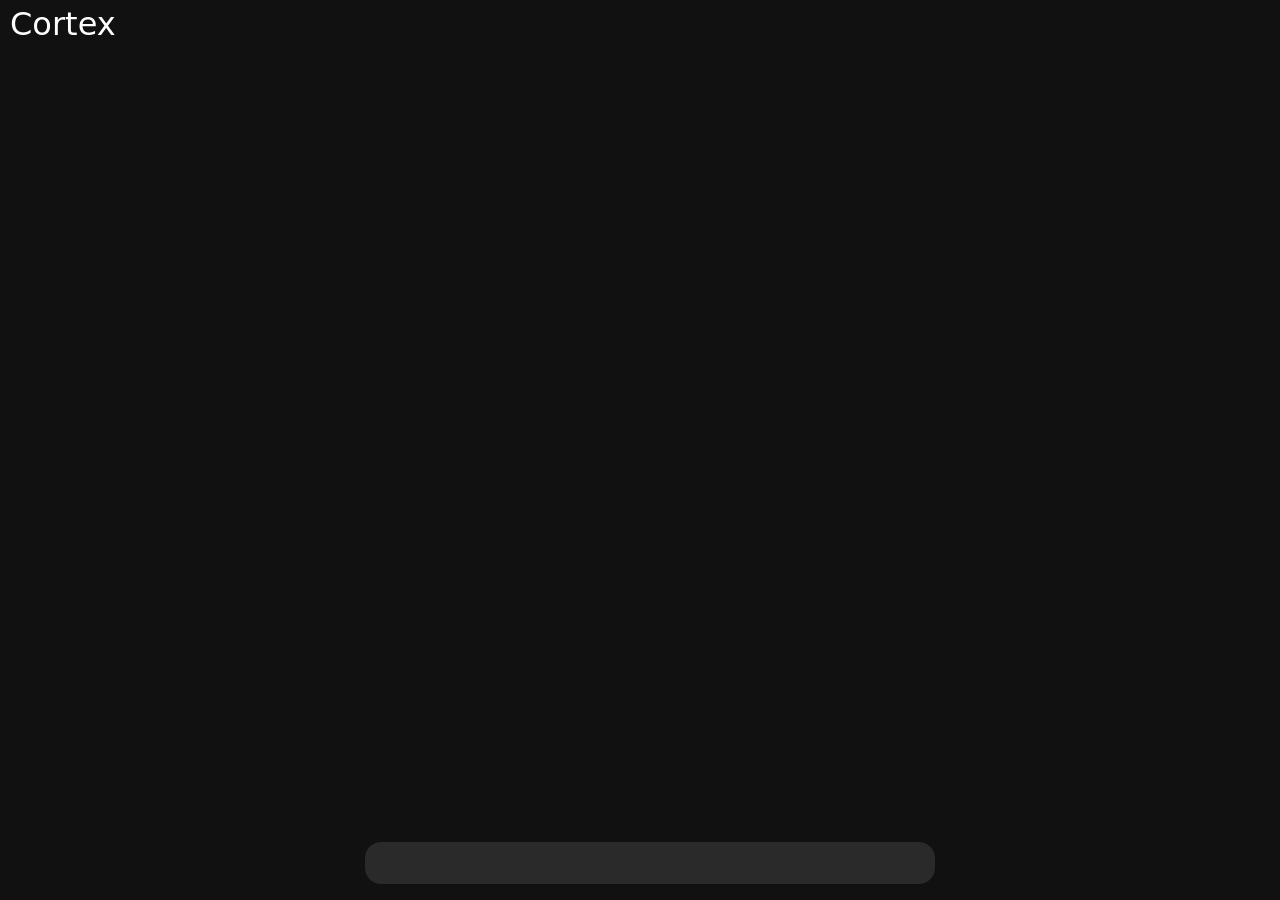
<file: index.html>
<!DOCTYPE html>
<html>
    <head>
        <title>Cortex</title>
        <link rel="stylesheet" href="style.css"/>
        <script src="https://cdn.socket.io/4.0.1/socket.io.min.js"></script>
    </head>
    <body>
        <div id="topbar">
            <h1>Cortex</h1>
        </div>

        <div id="chat">

        </div>

        <input id="prompt" type="text">
        <script src="script.js"></script>
    </body>
</html>
</file>
<file: style.css>
@keyframes pulse{
    0% {
        color: #777777;
    }
    50% {
        color: #BBBBBB;
    }
    100% {
        color: #777777;
    }
}

html{
    background-color: #111111;
}

*{
    color: white;
    font-size: 16px;
    font-family: system-ui, -apple-system, BlinkMacSystemFont, 'Segoe UI', Roboto, Oxygen, Ubuntu, Cantarell, 'Open Sans', 'Helvetica Neue', sans-serif;
    font-weight: 100;
    margin: 0px;
}

p{
    white-space: pre-wrap;
}

#topbar{
    position: fixed;
    display: flex;
    width: 100%;
    height: 150px;
    flex-direction: row;
    padding: 5px;
    padding-left: 10px;
}

#topbar *{
    font-size: 32px !important;
}

#prompt{
    position: fixed;
    bottom: 16px;
    width: 550px;
    height: 22px;
    left: calc(50vw - 275px);
    background-color: #2a2a2a;
    outline: none;
    resize: none;
    border-radius: 16px;
    padding: 10px;
    font-size: 18px;
    overflow: hidden;
    border: none;
}

#chat{
    position: fixed;
    left: calc(50vw - 300px);
    width: 600px;
    height: calc(100vh - 130px);
    top: 65px;
    overflow-y: scroll;
    -ms-overflow-style: none;
    scrollbar-width: none;
}

#chat::-webkit-scrollbar{
    width: 0px;
    background: transparent;
}

.user{
    background-color: #0051ff;
    padding: 5px;
    border-radius: 10px;
    max-width: fit-content;
    margin-left: auto;
    margin-bottom: 10px;
}

.assistant{
    background-color: #222222;
    padding: 5px;
    border-radius: 10px;
    max-width: fit-content;
    margin-bottom: 10px;
}

.status{
    color: #777777;
    font-style: italic;
    margin-bottom: 10px;
    animation: pulse 1s infinite ease-in-out;
}
</file>
<file: web/style.css>
@keyframes pulse{
    0% {
        color: #777777;
    }
    50% {
        color: #BBBBBB;
    }
    100% {
        color: #777777;
    }
}

html{
    background-color: #111111;
}

*{
    color: white;
    font-size: 16px;
    font-family: system-ui, -apple-system, BlinkMacSystemFont, 'Segoe UI', Roboto, Oxygen, Ubuntu, Cantarell, 'Open Sans', 'Helvetica Neue', sans-serif;
    font-weight: 100;
    margin: 0px;
}

p{
    white-space: pre-wrap;
}

#topbar{
    position: fixed;
    display: flex;
    width: 100%;
    height: 150px;
    flex-direction: row;
    padding: 5px;
    padding-left: 10px;
}

#topbar *{
    font-size: 32px !important;
}

#prompt{
    position: fixed;
    bottom: 16px;
    width: 550px;
    height: 22px;
    left: calc(50vw - 275px);
    background-color: #2a2a2a;
    outline: none;
    resize: none;
    border-radius: 16px;
    padding: 10px;
    font-size: 18px;
    overflow: hidden;
    border: none;
}

#chat{
    position: fixed;
    left: calc(50vw - 300px);
    width: 600px;
    height: calc(100vh - 130px);
    top: 65px;
    overflow-y: scroll;
    -ms-overflow-style: none;
    scrollbar-width: none;
}

#chat::-webkit-scrollbar{
    width: 0px;
    background: transparent;
}

.user{
    background-color: #0051ff;
    padding: 5px;
    border-radius: 10px;
    max-width: fit-content;
    margin-left: auto;
    margin-bottom: 10px;
}

.assistant{
    background-color: #222222;
    padding: 5px;
    border-radius: 10px;
    max-width: fit-content;
    margin-bottom: 10px;
}

.status{
    color: #777777;
    font-style: italic;
    margin-bottom: 10px;
    animation: pulse 1s infinite ease-in-out;
}
</file>
